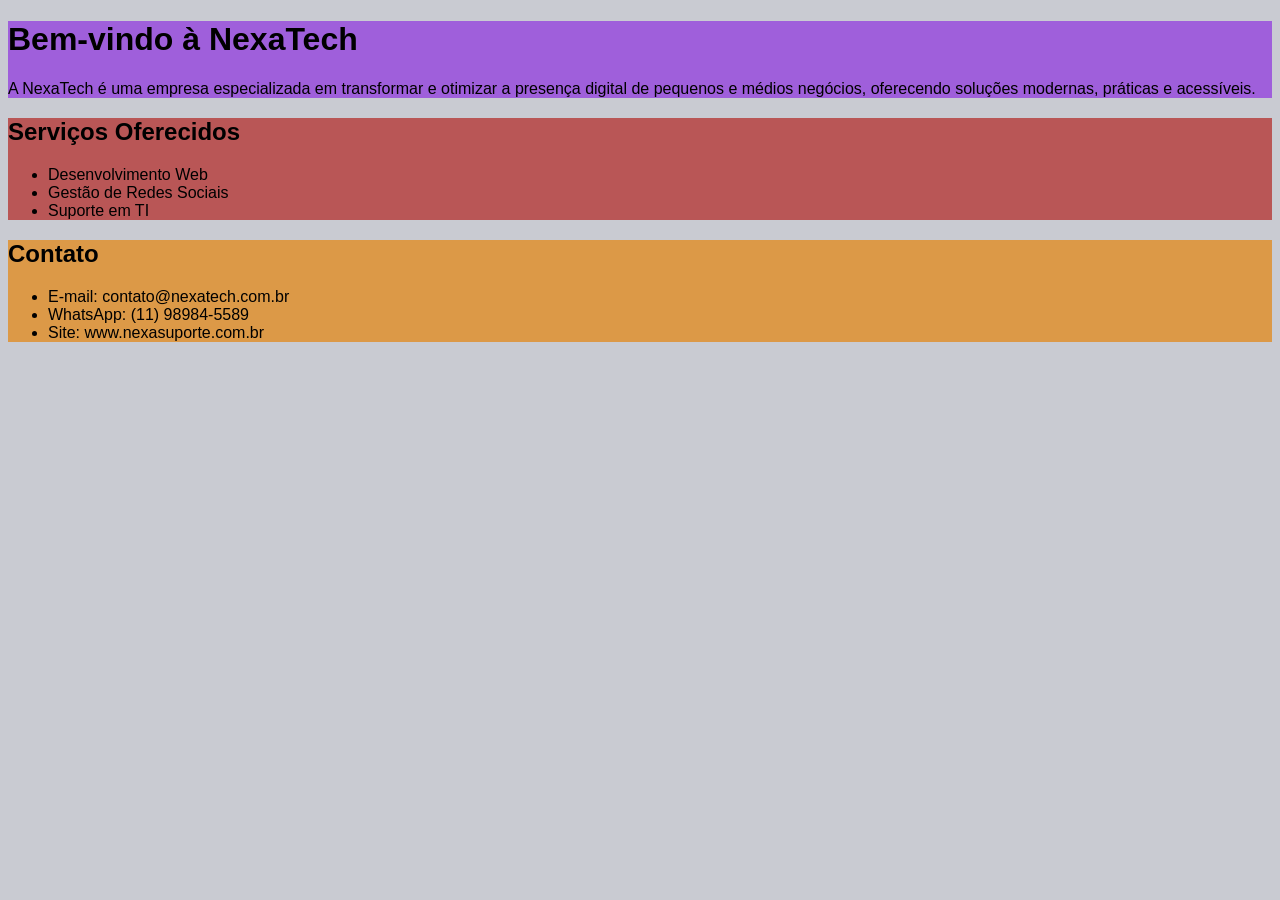
<file: atividade01/index.html>
<!DOCTYPE html>
<html lang="pt-BR">
<head>
    <meta charset="UTF-8">
    <meta name="viewport" content="width=device-width, initial-scale=1.0">
    <title>NexaTech - Soluções Digitais</title>
    <link rel="stylesheet" href="style.css">
</head>
<body>
    <header class="header">
        <h1>Bem-vindo à NexaTech</h1>
        <p>A NexaTech é uma empresa especializada em transformar e otimizar a presença digital de pequenos e médios negócios, oferecendo soluções modernas, práticas e acessíveis.</p>
    </header>

    <main>
        <section class="servicos">
            <h2>Serviços Oferecidos</h2>
                <ul>
                    <li>Desenvolvimento Web</li>
                    <li>Gestão de Redes Sociais</li>
                    <li>Suporte em TI</li>
                </ul>
        </section>

        <section class="contato">
            <h2>Contato</h2>
                <ul>
                    <li>E-mail: contato@nexatech.com.br</li>
                    <li>WhatsApp: (11) 98984-5589</li>
                    <li>Site: www.nexasuporte.com.br</li>
                </ul>
        </section>
    </main>
</body>
</html>
</file>
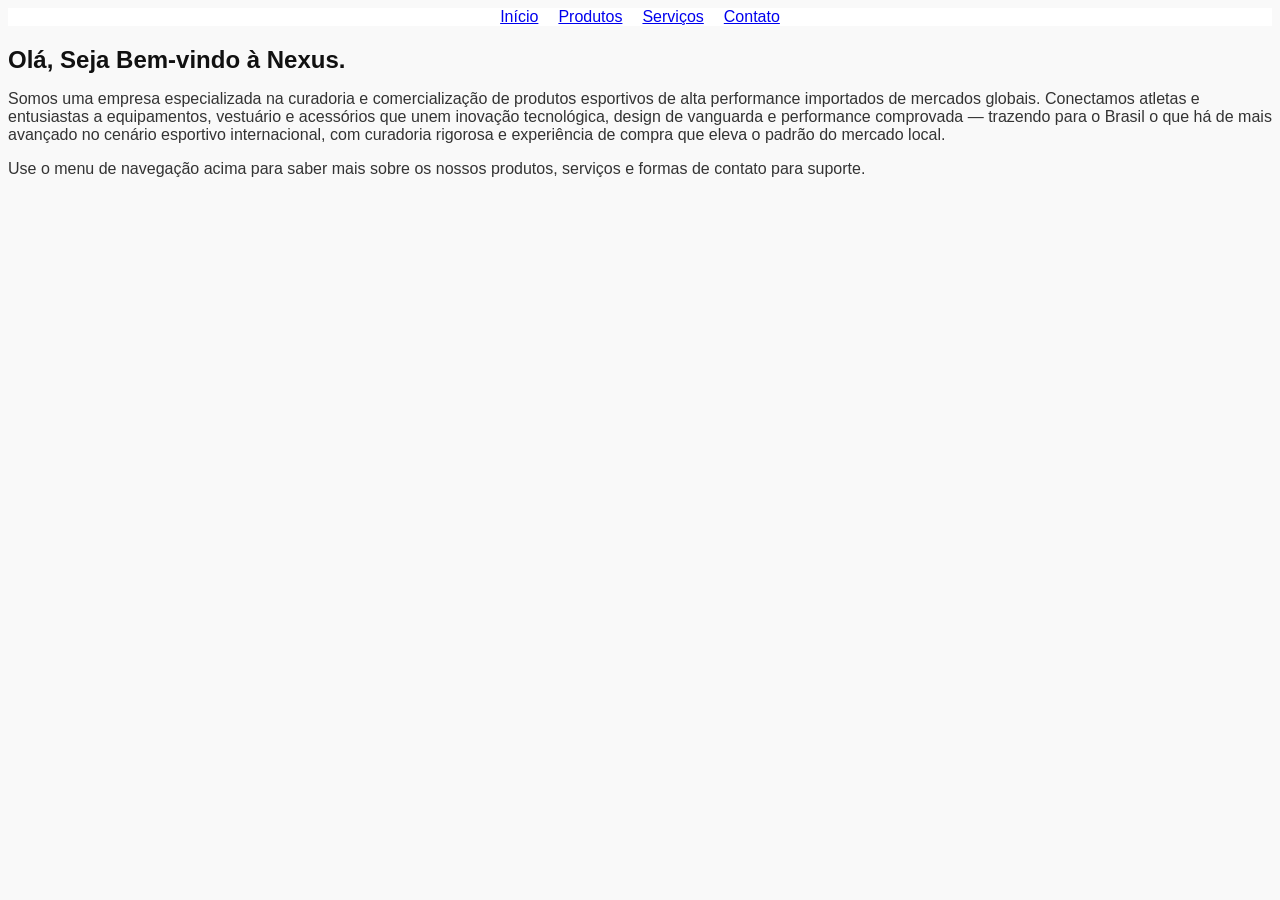
<file: atividade02/index.html>
<!DOCTYPE html>
<html lang="pt-BR">
<head>
    <meta charset="UTF-8">
    <meta name="viewport" content="width=device-width, initial-scale=1.0">
    <title>Nexus | Início</title>
    <link rel="stylesheet" href="css/style.css">
</head>
<body>
    <header>
        <nav>
            <a href="index.html">Início</a>
            <a href="produtos.html">Produtos</a>
            <a href="servicos.html">Serviços</a>
            <a href="contato.html">Contato</a>
        </nav>
    </header>

    <main>
        <section>
            <h1>Olá, Seja Bem-vindo à Nexus.</h1>
            <p>Somos uma empresa especializada na curadoria e comercialização de produtos esportivos de alta performance importados de mercados globais. Conectamos atletas e entusiastas a equipamentos, vestuário e acessórios que unem inovação tecnológica, design de vanguarda e performance comprovada — trazendo para o Brasil o que há de mais avançado no cenário esportivo internacional, com curadoria rigorosa e experiência de compra que eleva o padrão do mercado local.</p>
            
            <p>Use o menu de navegação acima para saber mais sobre os nossos produtos, serviços e formas de contato para suporte.</p>
        </section>
    </main>

</body>
</html>
</file>
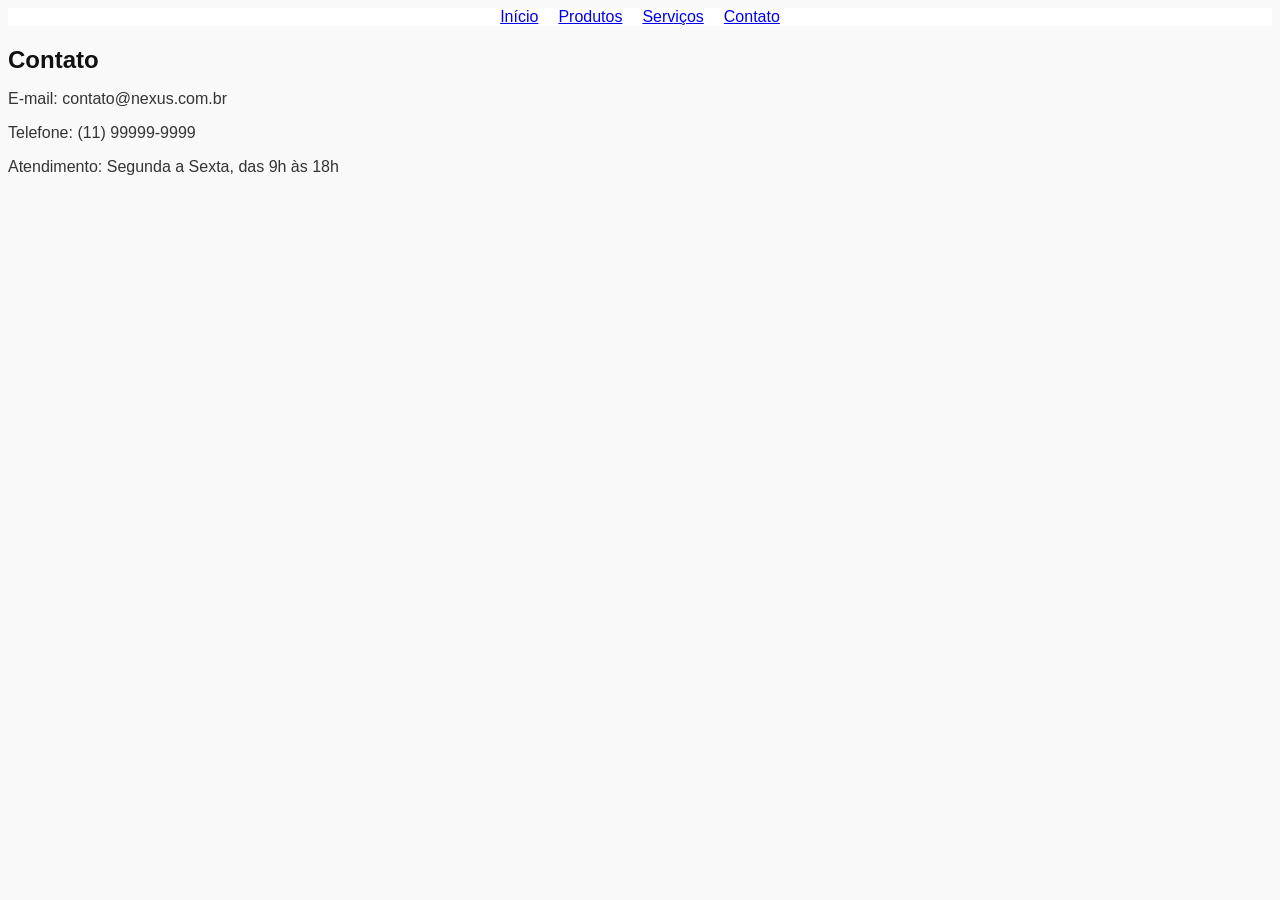
<file: atividade02/contato.html>
<!DOCTYPE html>
<html lang="pt-BR">
<head>
    <meta charset="UTF-8">
    <meta name="viewport" content="width=device-width, initial-scale=1.0">
    <title>Nexus | Contato</title>
    <link rel="stylesheet" href="css/style.css">
</head>
<body>

    <header>
        <nav>
            <a href="index.html">Início</a>
            <a href="produtos.html">Produtos</a>
            <a href="servicos.html">Serviços</a>
            <a href="contato.html">Contato</a>
        </nav>
    </header>

    <main>
        <section>
            <h1>Contato</h1>
            <p>E-mail: contato@nexus.com.br</p>
            <p>Telefone: (11) 99999-9999</p>
            <p>Atendimento: Segunda a Sexta, das 9h às 18h</p>
        </section>
    </main>

</body>
</html>
</file>
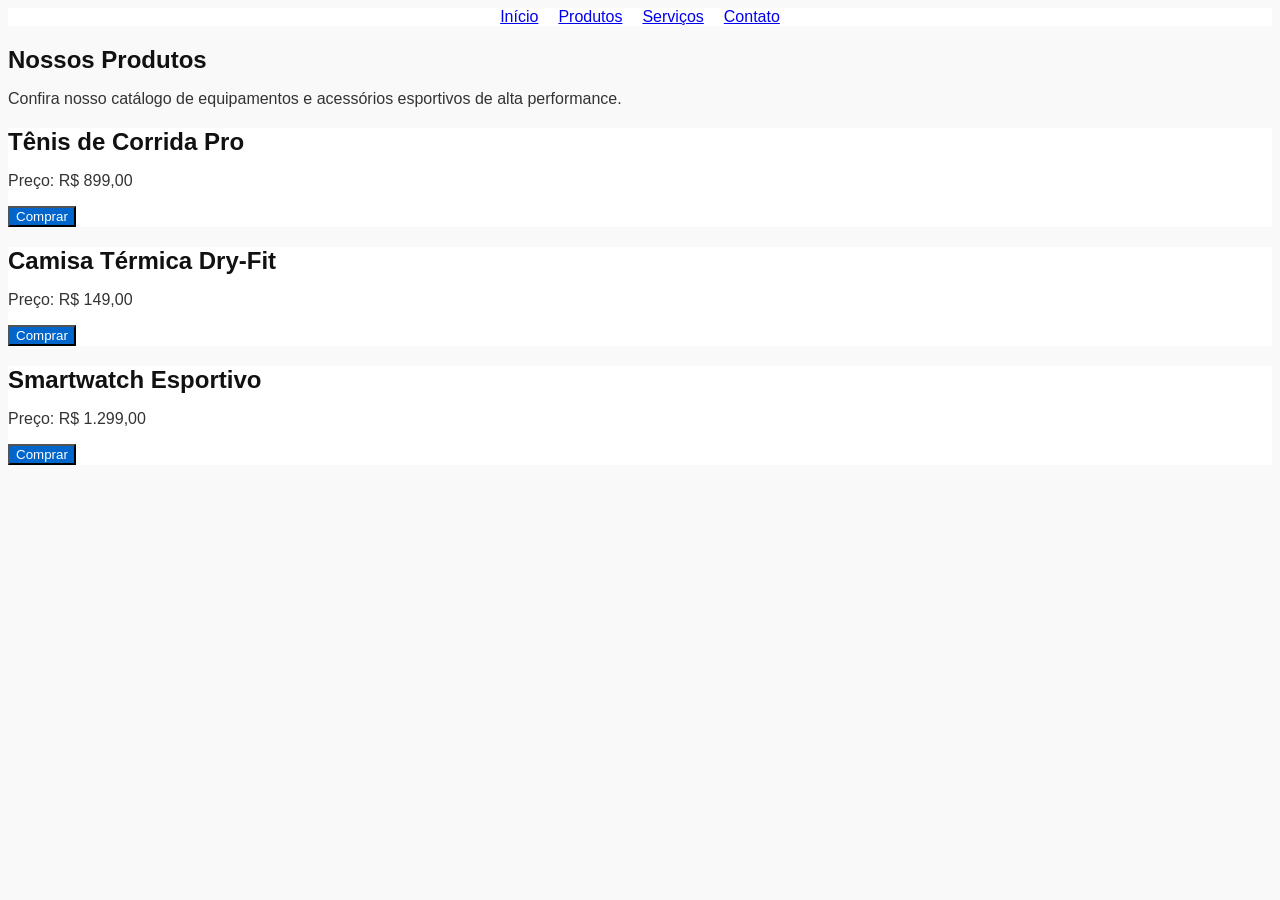
<file: atividade02/produtos.html>
<!DOCTYPE html>
<html lang="pt-BR">
<head>
    <meta charset="UTF-8">
    <meta name="viewport" content="width=device-width, initial-scale=1.0">
    <title>Nexus | Produtos</title>
    <link rel="stylesheet" href="css/style.css">
</head>
<body>

    <header>
        <nav>
            <a href="index.html">Início</a>
            <a href="produtos.html">Produtos</a>
            <a href="servicos.html">Serviços</a>
            <a href="contato.html">Contato</a>
        </nav>
    </header>

    <main>
        <section>
            <h1>Nossos Produtos</h1>
            <p>Confira nosso catálogo de equipamentos e acessórios esportivos de alta performance.</p>

            <article>
                <h2>Tênis de Corrida Pro</h2>
                <p>Preço: R$ 899,00</p>
                <button>Comprar</button>
            </article>

            <article>
                <h2>Camisa Térmica Dry-Fit</h2>
                <p>Preço: R$ 149,00</p>
                <button>Comprar</button>
            </article>

            <article>
                <h2>Smartwatch Esportivo</h2>
                <p>Preço: R$ 1.299,00</p>
                <button>Comprar</button>
            </article>
        </section>
    </main>

</body>
</html>
</file>
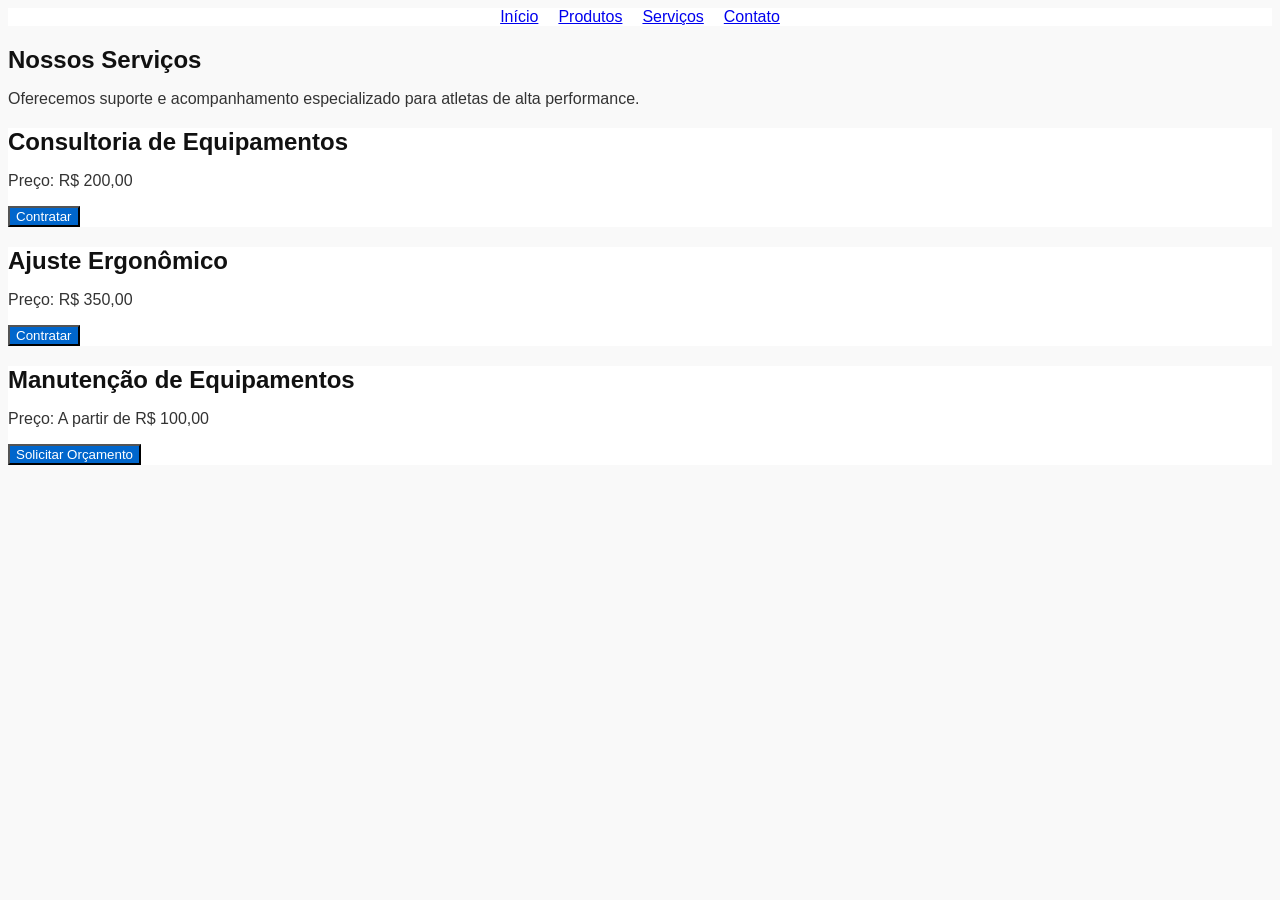
<file: atividade02/servicos.html>
<!DOCTYPE html>
<html lang="pt-BR">
<head>
    <meta charset="UTF-8">
    <meta name="viewport" content="width=device-width, initial-scale=1.0">
    <title>Nexus | Serviços</title>
    <link rel="stylesheet" href="css/style.css">
</head>
<body>

    <header>
        <nav>
            <a href="index.html">Início</a>
            <a href="produtos.html">Produtos</a>
            <a href="servicos.html">Serviços</a>
            <a href="contato.html">Contato</a>
        </nav>
    </header>

    <main>
        <section>
            <h1>Nossos Serviços</h1>
            <p>Oferecemos suporte e acompanhamento especializado para atletas de alta performance.</p>

            <article>
                <h2>Consultoria de Equipamentos</h2>
                <p>Preço: R$ 200,00</p>
                <button>Contratar</button>
            </article>

            <article>
                <h2>Ajuste Ergonômico</h2>
                <p>Preço: R$ 350,00</p>
                <button>Contratar</button>
            </article>

            <article>
                <h2>Manutenção de Equipamentos</h2>
                <p>Preço: A partir de R$ 100,00</p>
                <button>Solicitar Orçamento</button>
            </article>
        </section>
    </main>

</body>
</html>
</file>
<file: atividade01/style.css>
body {
    font-family: Arial, sans-serif;
    background-color: rgba(130, 135, 151, 0.429);
}

.header {
    background-color: rgb(159, 95, 219);
}

.servicos {
    background-color: rgb(185, 86, 86);
}

.contato {
    background-color: rgb(220, 153, 71);
}
</file>
<file: atividade02/css/style.css>
body {
    font-family: Arial, sans-serif;
    color: #333;
    background-color: #f9f9f9;
}

nav {
    display: flex;
    justify-content: center;
    gap: 20px;
}

h1, h2, h3 {
    color: #111;
    margin-bottom: 10px;
}

header {
    background-color: #fff;
}

article {
    background: #fff;
}

button {
    background-color: #0066cc;
    color: #fff;
    cursor: pointer;
}

button:hover {
    background-color: #004b99;
}
</file>
